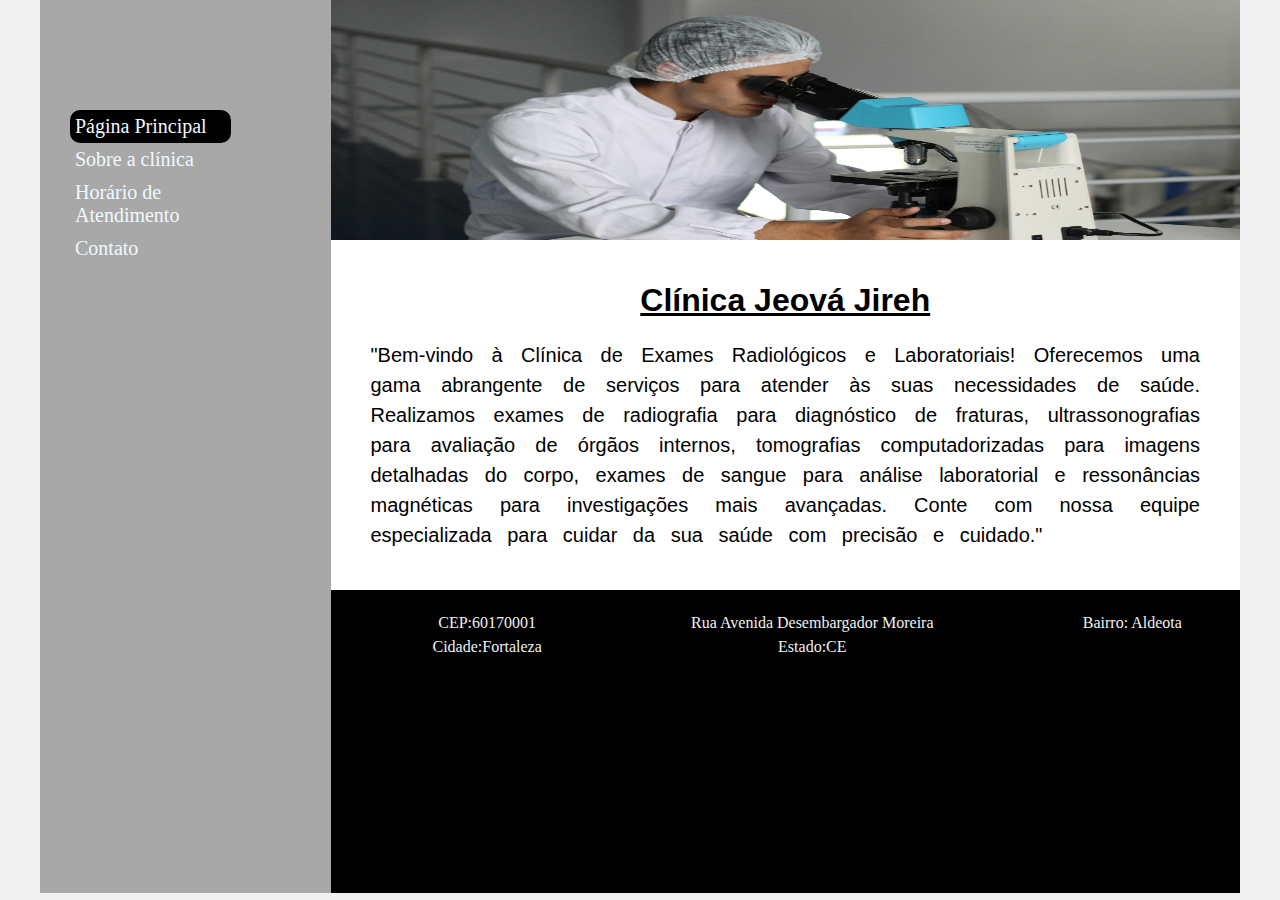
<file: index.html>
<!DOCTYPE html>
<html lang="pt-br">
<head>
    <meta charset="UTF-8">
    <meta http-equiv="X-UA-Compatible" content="IE=edge">
    <meta name="viewport" content="width=device-width, initial-scale=1.0">
    <title>Página Principal</title>
    <link rel="stylesheet" href="base.css">
</head>
<body>
    <div class="wrapper">
        <div class="menu">
            <!-- Aqui vai o seu menu -->
            <table class="tabela" cellpadding="5" cellspacing="0">
                <tr >
                    <td style="background-color: black;color: aliceblue;border-radius: 10px;" ><a class="item" href="index.html">Página Principal</a></td>
                </tr>
                <tr>
                    <td class="sobrepor"><a class="item" href="sobre.html">Sobre a clínica</a></td>
                </tr>
                <tr>
                    <td class="sobrepor"><a class="item" href="atendimento.html">Horário de Atendimento</a></td>
                </tr>
                <tr>
                    <td class="sobrepor"><a class="item" href="contato.html">Contato</a></td>
                </tr>
            </table>
        </div>

        <div class="main">
            <div class="header">
                <img src="img/pesquisa.jpg" width="100%" height="45%" alt="">
            </div>
    
            <div class="content">
                <h1 class="titulo"><u>Clínica Jeová Jireh</u></h1>
                <p class="texto-principal">"Bem-vindo à Clínica de Exames Radiológicos e Laboratoriais! Oferecemos uma gama abrangente de serviços para atender às suas necessidades
                    de saúde. Realizamos exames de radiografia para diagnóstico de fraturas, ultrassonografias para avaliação de órgãos internos, tomografias computadorizadas para
                    imagens detalhadas do corpo, exames de sangue para análise laboratorial e ressonâncias magnéticas para investigações mais avançadas. Conte com nossa equipe
                    especializada para cuidar da sua saúde com precisão e cuidado."</p>
            </div>
    
            <div class="footer">
                <table>
                    <tr>
                        <td class="espacamento">CEP:60170001</td>
                        <td class="espacamento">Rua Avenida Desembargador Moreira</td>
                        <td class="espacamento">Bairro: Aldeota</td>
                    </tr>
                    <tr>
                        <td class="espacamento">Cidade:Fortaleza</td>
                        <td class="espacamento">Estado:CE</td>
                    </tr>
                    <tr>
                    </tr>
                        <tr>
                        </tr>
                        <tr>
                            <td></td>
                            <td style="padding-left: 155px;">
                                <iframe src="https://www.google.com/maps/embed?pb=!1m18!1m12!1m3!1d3981.3344899567933!2d-38.50119309023779!3d-3.737094196221119!2m3!1f0!2f0!3f0!3m2!1i1024!2i768!4f13.1!3m3!1m2!1s0x7c7488949fe173d%3A0x466d5d8dfbe9e2cd!2sAv.%20Des.%20Moreira%20-%20Aldeota%2C%20Fortaleza%20-%20CE!5e0!3m2!1spt-BR!2sbr!4v1713312816410!5m2!1spt-BR!2sbr" width="300" height="200" style="border:0;" allowfullscreen="" loading="lazy" referrerpolicy="no-referrer-when-downgrade"></iframe>
                            </td>
                        </tr>
                    </tr>
                </table>
            </div>
        </div>
    </div>
</body>
</html>
</file>
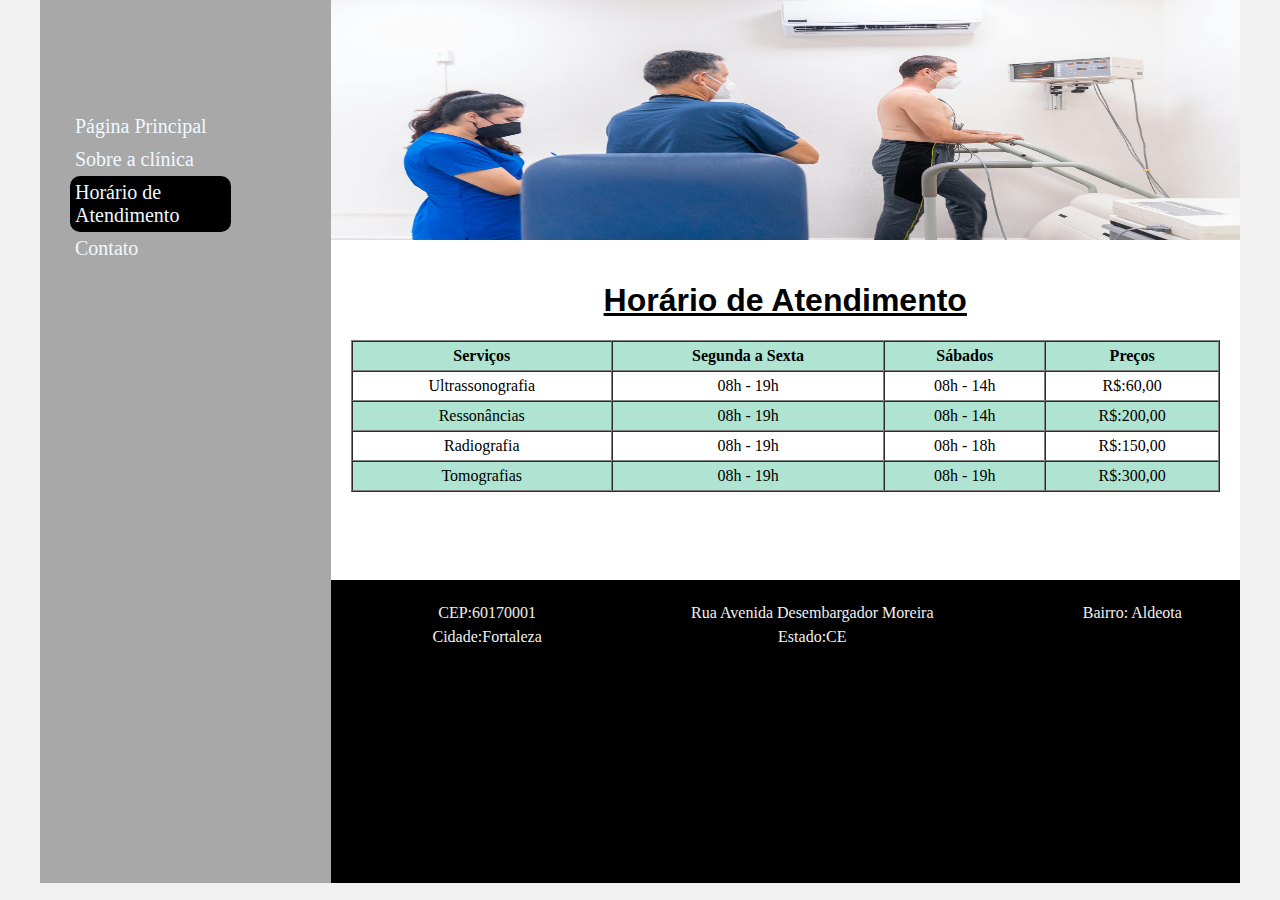
<file: atendimento.html>
<!DOCTYPE html>
<html lang="pt-br">
<head>
    <meta charset="UTF-8">
    <meta http-equiv="X-UA-Compatible" content="IE=edge">
    <meta name="viewport" content="width=device-width, initial-scale=1.0">
    <title>Atendimento</title>
    <link rel="stylesheet" href="base.css">
</head>
<body>
    <div class="wrapper">
        <div class="menu">
            <!-- Aqui vai o seu menu -->
            <table class="tabela" cellpadding="5" cellspacing="0">
                <tr >
                    <td class="sobrepor"><a class="item" href="index.html">Página Principal</a></td>
                </tr>
                <tr>
                    <td class="sobrepor"><a class="item" href="sobre.html">Sobre a clínica</a></td>
                </tr>
                <tr>
                    <td style="background-color: black;color: aliceblue;border-radius: 10px;"><a class="item" href="atendimento.html">Horário de Atendimento</a></td>
                </tr>
                <tr>
                    <td class="sobrepor"><a class="item" href="contato.html">Contato</a></td>
                </tr>
            </table>
        </div>

        <div class="main">
            <div class="header">
                <img src="img/paciente.jpg" width="100%" height="45%" alt="">
            </div>
    
            <div class="content">
                <h1 class="titulo"><u>Horário de Atendimento</u></h1>
                <table border="1" style="text-align: center;" cellpadding="5" cellspacing="0" width="100%" >
                    <tr>
                        <th class="fundo">Serviços</th>
                        <th class="fundo">Segunda a Sexta</th>
                        <th class="fundo">Sábados</th>
                        <th class="fundo">Preços</th>
                    </tr>
                    <tr>
                        <td>Ultrassonografia</td>
                        <td>08h - 19h</td>
                        <td>08h - 14h</td>
                        <td>R$:60,00</td>
                    </tr>
                    <tr>
                        <td class="fundo">Ressonâncias</td>
                        <td class="fundo">08h - 19h</td>
                        <td class="fundo">08h - 14h</td>
                        <td class="fundo">R$:200,00</td>
                        
                    </tr>
                    <tr>
                        <td>Radiografia</td>
                        <td>08h - 19h</td>
                        <td>08h - 18h</td>
                        <td>R$:150,00</td>
                    </tr>
                    <tr>
                        <td class="fundo">Tomografias</td>
                        <td class="fundo">08h - 19h</td>
                        <td class="fundo">08h - 19h</td>
                        <td class="fundo">R$:300,00</td>
                    </tr>
                </table>
            </div>
    
            <div class="footer">
                <table>
                    <tr>
                        <td class="espacamento">CEP:60170001</td>
                        <td class="espacamento">Rua Avenida Desembargador Moreira</td>
                        <td class="espacamento">Bairro: Aldeota</td>
                    </tr>
                    <tr>
                        <td class="espacamento">Cidade:Fortaleza</td>
                        <td class="espacamento">Estado:CE</td>
                    </tr>
                    <tr>
                    </tr>
                        <tr>
                        </tr>
                        <tr>
                            <td></td>
                            <td style="padding-left: 155px;">
                                <iframe src="https://www.google.com/maps/embed?pb=!1m18!1m12!1m3!1d3981.3344899567933!2d-38.50119309023779!3d-3.737094196221119!2m3!1f0!2f0!3f0!3m2!1i1024!2i768!4f13.1!3m3!1m2!1s0x7c7488949fe173d%3A0x466d5d8dfbe9e2cd!2sAv.%20Des.%20Moreira%20-%20Aldeota%2C%20Fortaleza%20-%20CE!5e0!3m2!1spt-BR!2sbr!4v1713312816410!5m2!1spt-BR!2sbr" width="300" height="200" style="border:0;" allowfullscreen="" loading="lazy" referrerpolicy="no-referrer-when-downgrade"></iframe>
                            </td>
                        </tr>
                    </tr>
                </table>
            </div>
        </div>
    </div>
</body>
</html>
</file>
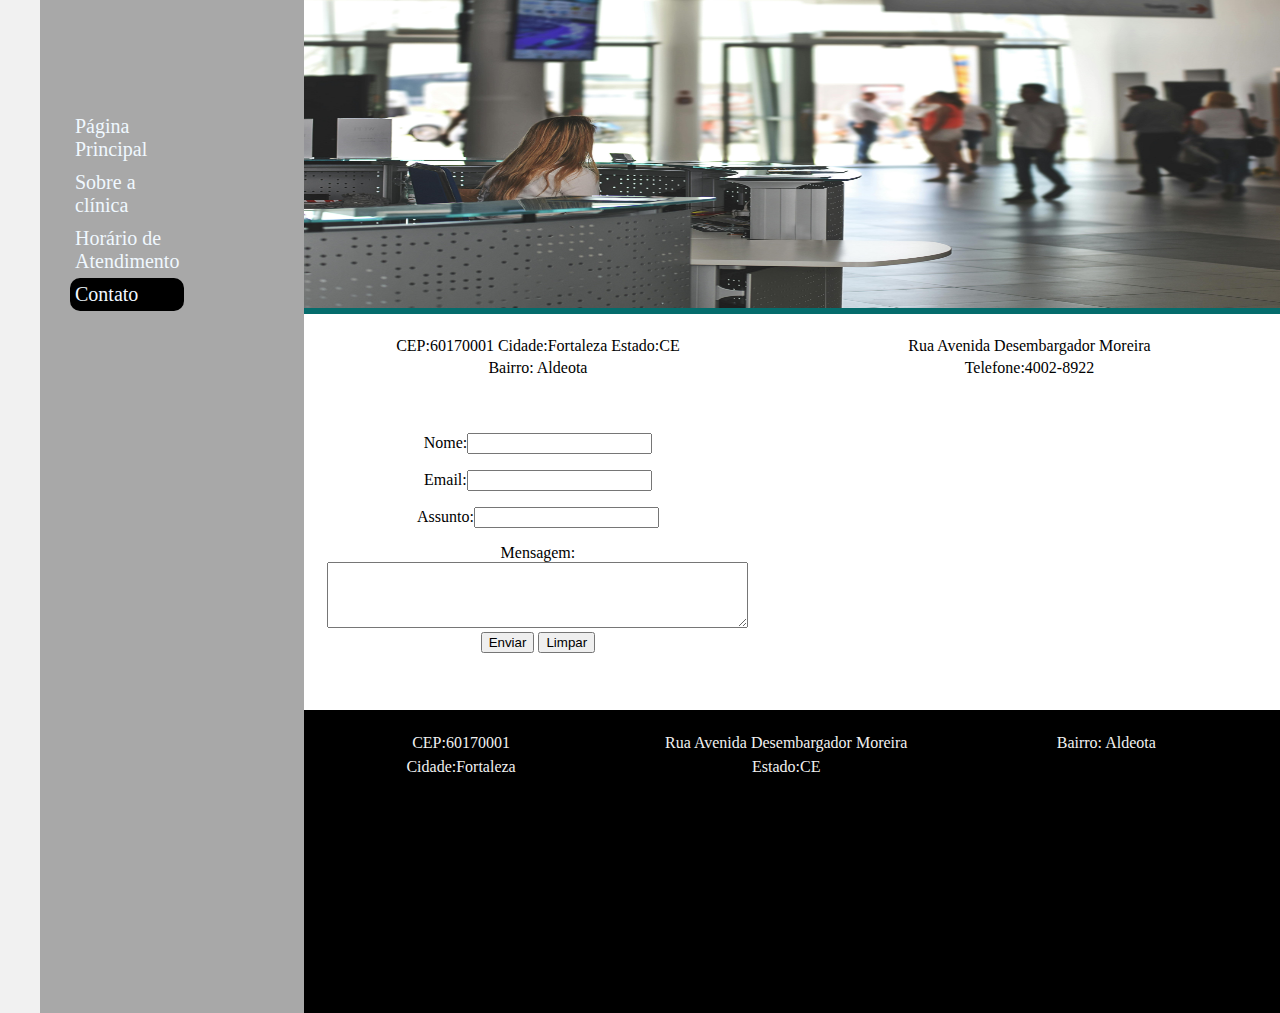
<file: contato.html>
<!DOCTYPE html>
<html lang="pt-br">
<head>
    <meta charset="UTF-8">
    <meta http-equiv="X-UA-Compatible" content="IE=edge">
    <meta name="viewport" content="width=device-width, initial-scale=1.0">
    <title>Contato</title>
    <link rel="stylesheet" href="base.css">
</head>
<body>
    <div class="wrapper">
        <div class="menu" style="padding-right: 70px;margin-right: 50px;">
            <!-- Aqui vai o seu menu -->
            <table class="tabela" cellpadding="5" cellspacing="0">
                <tr >
                    <td class="sobrepor"><a class="item" href="index.html">Página Principal</a></td>
                </tr>
                <tr>
                    <td><a class="item" href="sobre.html">Sobre a clínica</a></td>
                </tr>
                <tr>
                    <td class="sobrepor"><a class="item" href="atendimento.html">Horário de Atendimento</a></td>
                </tr>
                <tr>
                    <td style="background-color: black;color: aliceblue;border-radius: 10px;" class="sobrepor"><a class="item" href="contato.html">Contato</a></td>
                </tr>
            </table>
        </div>

        <div class="main">
            <div class="header">
                <img src="img/atendimento.jpg" width="100%" height="45%" alt="">
            </div>
    
            <div class="content">
                <table style="text-align: center;"> 
                    <tr class="">
                        <td class="">CEP:60170001 Cidade:Fortaleza Estado:CE</td>
                        <td class="">Rua Avenida Desembargador Moreira</td>
                        
                    </tr>
                    <tr>
                        <td class=""> Bairro: Aldeota </td>
                        <td class="" style="padding-left: -100px;">Telefone:4002-8922</td>
                    </tr>
                    <tr>

                    </tr>
                        <tr>
                            <td>
                                <form name="signup" method="post" action="#" onsubmit="alert('Enviado');">
                                    <p>Nome:<input type="name" name="email" id="email" ></p>
                                    <p>Email:<input type="email"></p>
                                    <p>Assunto:<input type="text"></p>
                                    Mensagem:<textarea id="mensagem" name="mensagem" rows="4" cols="50"></textarea>
                                    <button type="submit">Enviar</button>
                                    <button type="reset">Limpar</button>
                                </form>
                            </td>
                            <td style="padding-left: 155px;">
                                <iframe src="https://www.google.com/maps/embed?pb=!1m18!1m12!1m3!1d3981.3344899567933!2d-38.50119309023779!3d-3.737094196221119!2m3!1f0!2f0!3f0!3m2!1i1024!2i768!4f13.1!3m3!1m2!1s0x7c7488949fe173d%3A0x466d5d8dfbe9e2cd!2sAv.%20Des.%20Moreira%20-%20Aldeota%2C%20Fortaleza%20-%20CE!5e0!3m2!1spt-BR!2sbr!4v1713312816410!5m2!1spt-BR!2sbr" width="400" height="300" style="border:0;" allowfullscreen="" loading="lazy" referrerpolicy="no-referrer-when-downgrade"></iframe>
                            </td>
                        </tr>
                    </tr>
                </table>
            </div>
    
            

            <div class="footer">
                <table>
                    <tr>
                        <td class="espacamento">CEP:60170001</td>
                        <td class="espacamento">Rua Avenida Desembargador Moreira</td>
                        <td class="espacamento">Bairro: Aldeota</td>
                    </tr>
                    <tr>
                        <td class="espacamento">Cidade:Fortaleza</td>
                        <td class="espacamento">Estado:CE</td>
                    </tr>
                    <tr>
                    </tr>
                        <tr>
                        </tr>
                        <tr>
                            <td></td>
                            <td style="padding-left: 155px;">
                                <iframe src="https://www.google.com/maps/embed?pb=!1m18!1m12!1m3!1d3981.3344899567933!2d-38.50119309023779!3d-3.737094196221119!2m3!1f0!2f0!3f0!3m2!1i1024!2i768!4f13.1!3m3!1m2!1s0x7c7488949fe173d%3A0x466d5d8dfbe9e2cd!2sAv.%20Des.%20Moreira%20-%20Aldeota%2C%20Fortaleza%20-%20CE!5e0!3m2!1spt-BR!2sbr!4v1713312816410!5m2!1spt-BR!2sbr" width="300" height="200" style="border:0;" allowfullscreen="" loading="lazy" referrerpolicy="no-referrer-when-downgrade"></iframe>
                            </td>
                        </tr>
                    </tr>
                </table>
            </div>
        </div>
    </div>
</body>
</html>
</file>
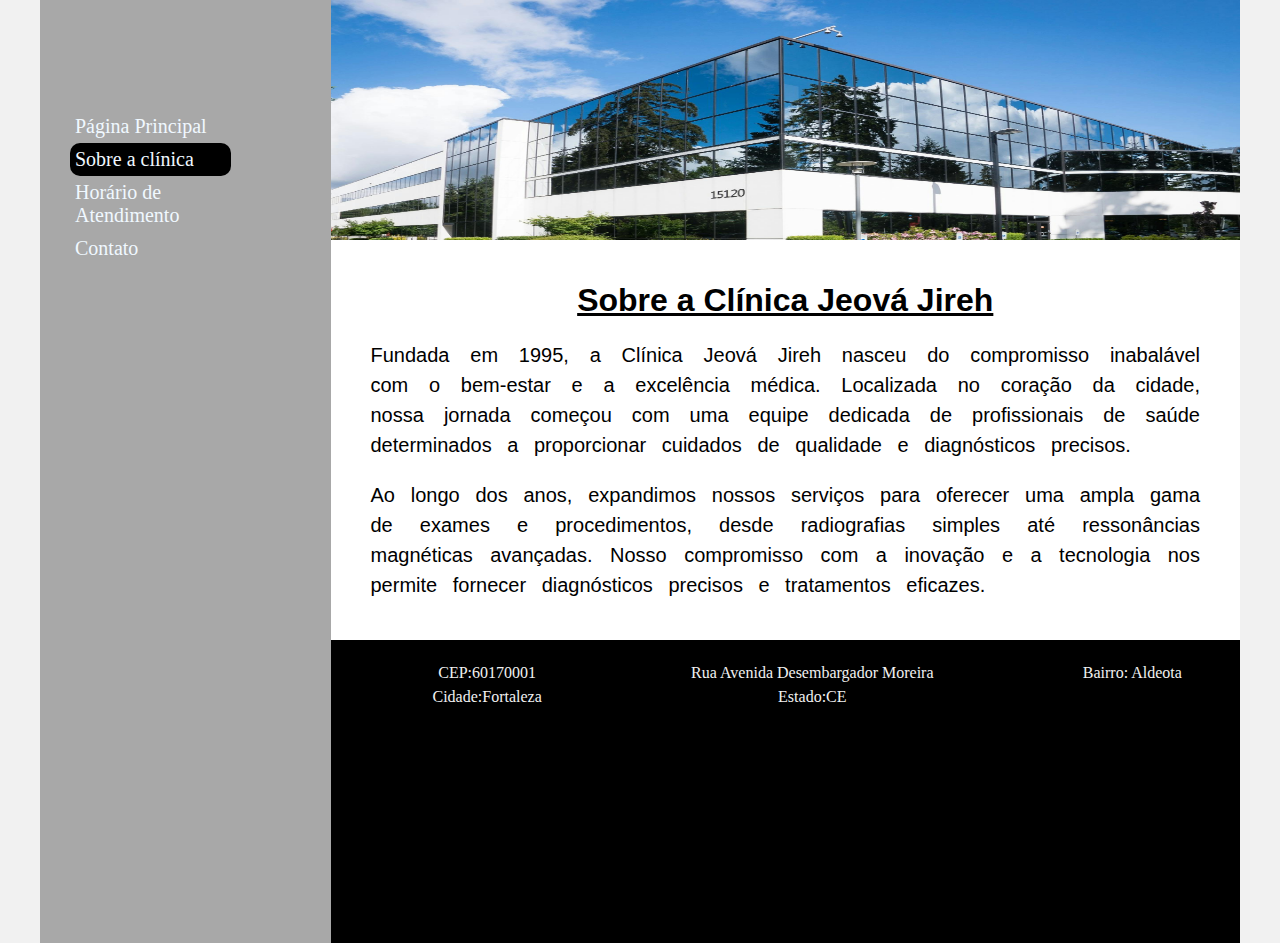
<file: sobre.html>
<!DOCTYPE html>
<html lang="pt-br">
<head>
    <meta charset="UTF-8">
    <meta http-equiv="X-UA-Compatible" content="IE=edge">
    <meta name="viewport" content="width=device-width, initial-scale=1.0">
    <title>Sobre a Clínica</title>
    <link rel="stylesheet" href="base.css">
</head>
<body>
    <div class="wrapper">
        <div class="menu">
            <!-- Aqui vai o seu menu -->
            <table class="tabela" cellpadding="5" cellspacing="0">
                <tr >
                    <td class="sobrepor"><a class="item" href="index.html">Página Principal</a></td>
                </tr>
                <tr>
                    <td style="background-color: black;color: aliceblue;border-radius: 10px;"><a class="item" href="sobre.html">Sobre a clínica</a></td>
                </tr>
                <tr>
                    <td class="sobrepor"><a class="item" href="atendimento.html">Horário de Atendimento</a></td>
                </tr>
                <tr>
                    <td class="sobrepor"><a class="item" href="contato.html">Contato</a></td>
                </tr>
            </table>
        </div>

        <div class="main">
            <div class="header">
                <img src="img/hospital.jpg" width="100%" height="45%" alt="">
            </div>
    
            <div class="content">
                <h1 class="titulo"><u>Sobre a Clínica Jeová Jireh</u></h1>
                <p class="texto-principal">Fundada em 1995, a Clínica Jeová Jireh nasceu do compromisso inabalável com o bem-estar e a excelência médica. Localizada no coração da cidade, nossa jornada começou com uma equipe dedicada de profissionais de saúde determinados a proporcionar cuidados de qualidade e diagnósticos precisos.</p>
                <p class="texto-principal">Ao longo dos anos, expandimos nossos serviços para oferecer uma ampla gama de exames e procedimentos, desde radiografias simples até ressonâncias magnéticas avançadas. Nosso compromisso com a inovação e a tecnologia nos permite fornecer diagnósticos precisos e tratamentos eficazes.</p>
            </div>
    
            <div class="footer">
                <table>
                    <tr>
                        <td class="espacamento">CEP:60170001</td>
                        <td class="espacamento">Rua Avenida Desembargador Moreira</td>
                        <td class="espacamento">Bairro: Aldeota</td>
                    </tr>
                    <tr>
                        <td class="espacamento">Cidade:Fortaleza</td>
                        <td class="espacamento">Estado:CE</td>
                    </tr>
                    <tr>
                    </tr>
                        <tr>
                        </tr>
                        <tr>
                            <td></td>
                            <td style="padding-left: 155px;">
                                <iframe src="https://www.google.com/maps/embed?pb=!1m18!1m12!1m3!1d3981.3344899567933!2d-38.50119309023779!3d-3.737094196221119!2m3!1f0!2f0!3f0!3m2!1i1024!2i768!4f13.1!3m3!1m2!1s0x7c7488949fe173d%3A0x466d5d8dfbe9e2cd!2sAv.%20Des.%20Moreira%20-%20Aldeota%2C%20Fortaleza%20-%20CE!5e0!3m2!1spt-BR!2sbr!4v1713312816410!5m2!1spt-BR!2sbr" width="300" height="200" style="border:0;" allowfullscreen="" loading="lazy" referrerpolicy="no-referrer-when-downgrade"></iframe>
                            </td>
                        </tr>
                    </tr>
                </table>
            </div>
        </div>
    </div>
</body>
</html>
</file>
<file: base.css>
html, body {
    margin: 0;
}
body {
    background-color: #f1f1f1;
    display: flex;
    justify-content: center;
}

.wrapper {
    width: 1200px;
    display: flex;
    margin: 0 auto;
    background-color: rgb(168, 168, 168);;
}
.main {
    display: flex;
    flex-flow: column;
    width: 85%;
}
.menu {
    width: 15%;
    background-color: rgb(168, 168, 168);
    padding: 30px 30px 0px;  
    padding-right: 100px; 
    font-size: 20px;
}
.header {
    background-color: rgb(5, 108, 108);
    min-height: 150px;
    margin-bottom: -370px;
}
.content {
    background-color: white;
    min-height: 300px;
    padding: 20px;
}
.footer {
    background-color: rgb(0, 0, 0);
    min-height: 150px;
    color: #f1f1f1;
}
.footer table{
    padding: 20px;
    line-height: 20px;
    text-align: center;
}

.menu ul li a{
    text-decoration: none; 
    color: black;
}
a{
    margin-bottom: 100px;
}

.texto-principal{
    font-family: 'Roboto', sans-serif;
    font-size: 20px;
    text-align: justify;
    word-spacing: 10px;
    padding-left: 20px;
    line-height: 30px;
    padding-right: 20px;
}
.titulo{
    text-align: center;
    font-family:'Franklin Gothic Medium', 'Arial Narrow', Arial, sans-serif;
    color: black;
}
.espacamento{
    padding-left: 80px;
    
}
.espacamento-contato{
    padding-right: 150px;
}
.tabela{
    padding-top: 80px;
    text-align:start;
}
.sobrepor:hover{
    cursor: pointer;
    background-color: black;
    color: #f1f1f1;
    border-radius: 10px;
}
.item{
   text-decoration: none;
    color: aliceblue;
}
.fundo{
    background-color: antiquewhite;
    color: black;
}
.fundo{
    background-color: rgb(175, 228, 210);
}
</file>
